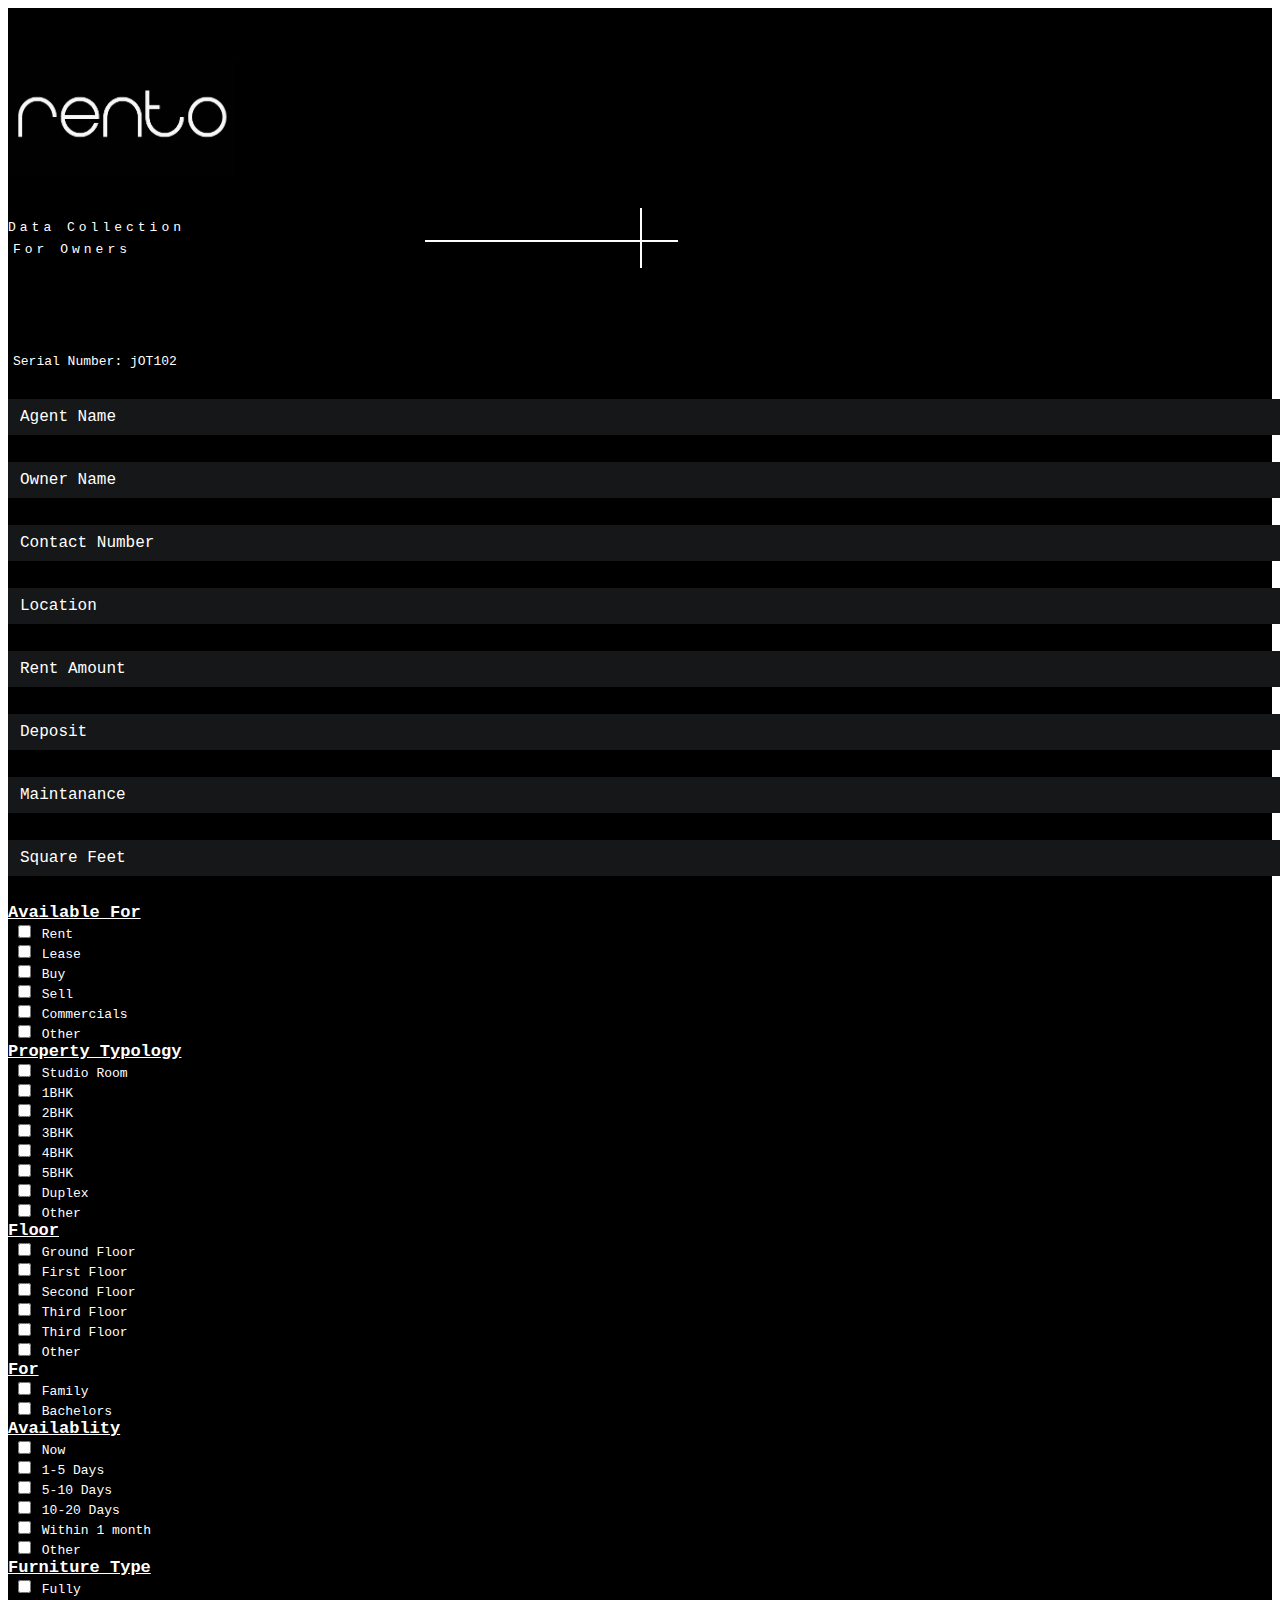
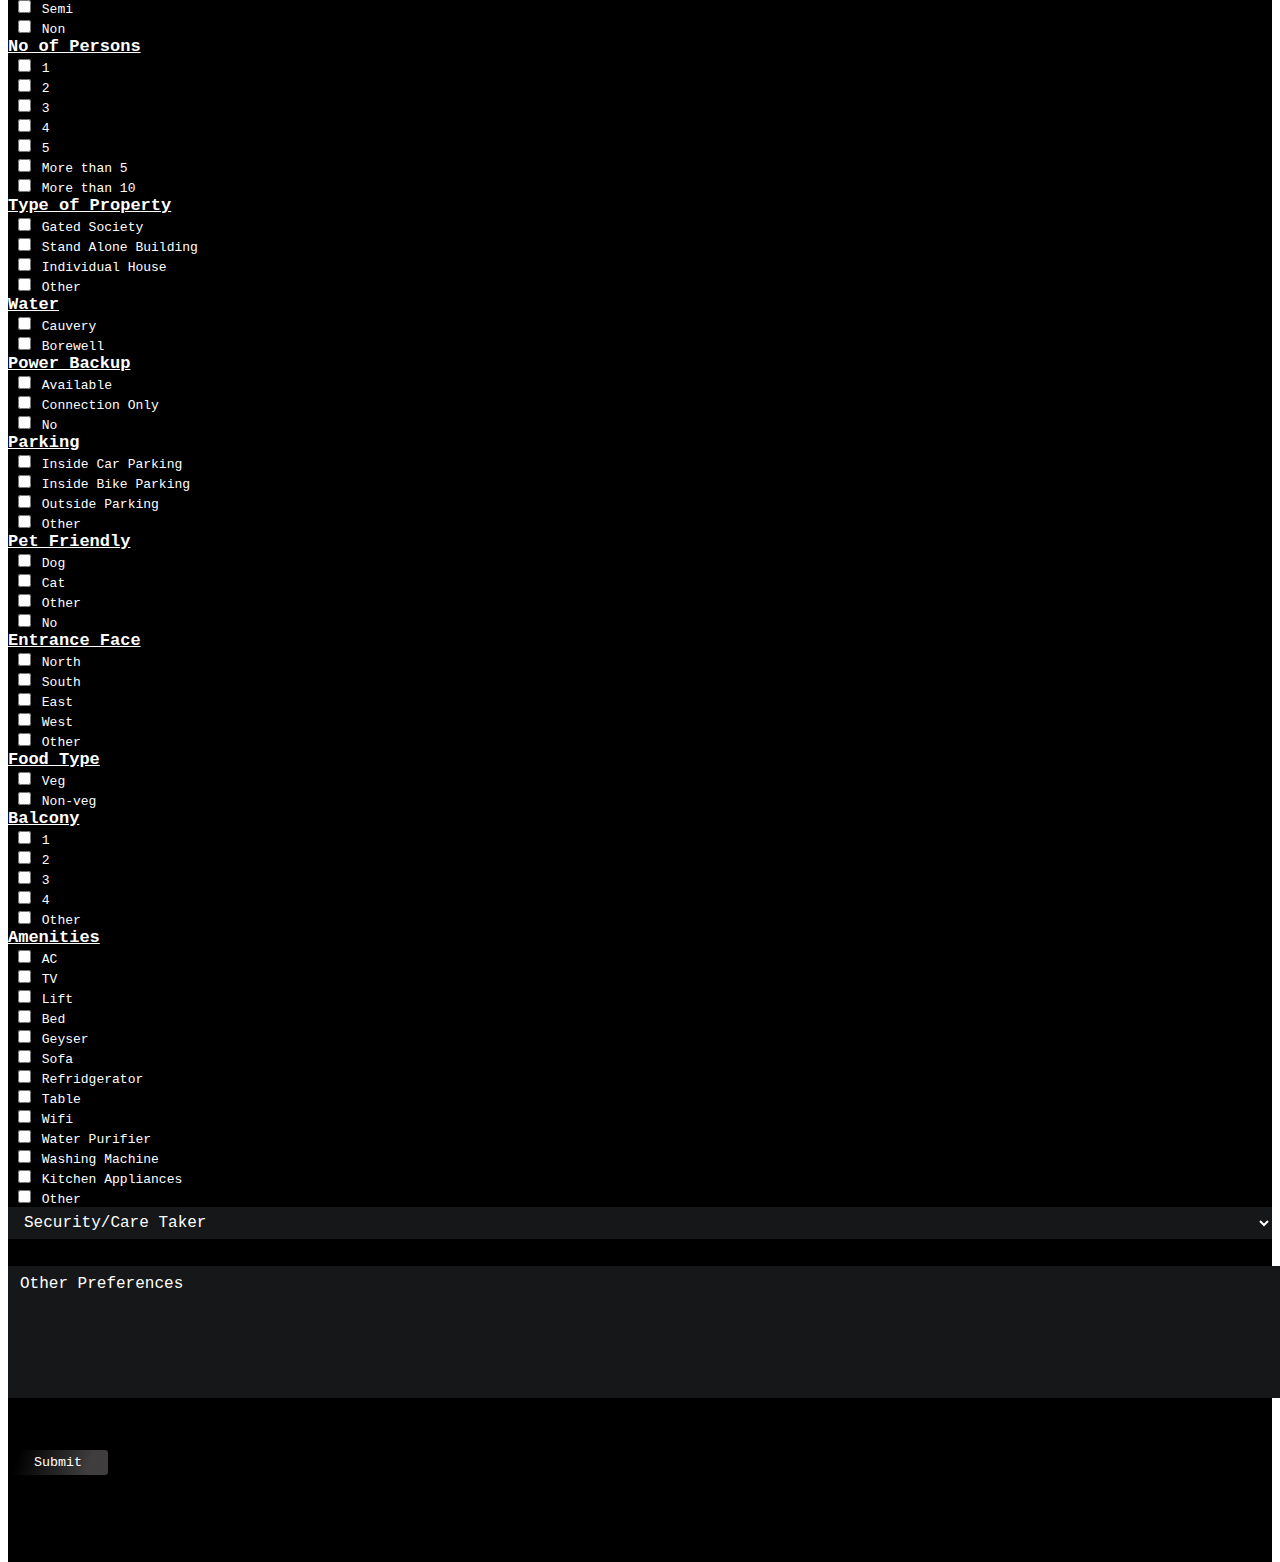
<file: index.html>
<!DOCTYPE html>
<html lang="en">

<head>
  <meta charset="UTF-8">
  <meta name="viewport" content="width=device-width, initial-scale=1.0">
  <title>RentoAgents</title>
  <link href="Assets/img/Rentologo.jpg" rel="icon">

  <link href="Assets/css/style.css" rel="stylesheet">

  <link href="https://cdn.jsdelivr.net/npm/bootstrap@5.3.2/dist/css/bootstrap.min.css" rel="stylesheet"
    integrity="sha384-T3c6CoIi6uLrA9TneNEoa7RxnatzjcDSCmG1MXxSR1GAsXEV/Dwwykc2MPK8M2HN" crossorigin="anonymous">

  <script>
    function generateSerialNumber() {
      var now = new Date();
      var timestamp = now.getTime().toString();

      var randomString = generateRandomString(3); // You can adjust the length of the random string as needed
      var shortenedTimestamp = timestamp.slice(-3); // Extracting the last 6 digits of the timestamp

      var serialNumber = randomString + shortenedTimestamp;
      return serialNumber;
    }

    function generateRandomString(length) {
      var result = '';
      var characters = 'ABCDEFGHIJKLMNOPQRSTUVWXYZabcdefghijklmnopqrstuvwxyz0123456789';
      var charactersLength = characters.length;
      for (var i = 0; i < length; i++) {
        result += characters.charAt(Math.floor(Math.random() * charactersLength));
      }
      return result;
    }

    function displaySerialNumber() {
      var serialNumber = generateSerialNumber();
      document.getElementById("serialNumber").innerHTML = "Serial Number: " + serialNumber;
    }
  </script>

</head>

<body onload="displaySerialNumber()">

  <section id="contact">
    <div class="container col-lg-9">

      <div class="vl"></div>

      <div class="logo text-center">
        <img src="Assets/img/rentologo3.jpg">
      </div>

      <div class="section-title-1 col-md-6 col-7">
        Data Collection
      </div>

      <div class="hl"></div>

      <div class="section-title-2 col-md-6 col-5">
        For Owners
      </div>

      <div class=" serial-no" id="serialNumber"></div>

      <div>
        <form name="submit-to-google-sheet">
          <div class="row">
            <div class="form-group col-sm-6">
              <input type="text" name="Agent Name" class="my-form-control" placeholder="Agent Name" required>
            </div>
            <div class="form-group col-sm-6">
              <input type="text" class="my-form-control" name="Owner Name" placeholder="Owner Name" required>
            </div>

            <div class="form-group col-sm-6">
              <input type="text" name="Contact Number" class="my-form-control" placeholder="Contact Number" required>
            </div>
            <div class="form-group col-sm-6">
              <input type="text" class="my-form-control" name="Location" placeholder="Location" required>
            </div>

            <div class="form-group col-sm-6">
              <input type="text" class="my-form-control" name="Rent Amount" placeholder="Rent Amount">
            </div>

            <div class="form-group col-sm-6">
              <input type="text" class="my-form-control" name="Deposit" placeholder="Deposit">
            </div>

            <div class="form-group col-sm-6">
              <input type="text" class="my-form-control" name="Maintanance" placeholder="Maintanance">
            </div>

            <div class="form-group col-sm-6">
              <input type="text" class="my-form-control" name="Square Feet" placeholder="Square Feet">
            </div>



            <label class="label">Available For</label>
            <div class="row">
              <div class="col-md-2 col-sm-4">
                <input type="checkbox" name="Rent" value="Rent">
                <label>Rent</label>
              </div>
              <div class="col-md-2 col-sm-4">
                <input type="checkbox" name="Lease" value="Lease">
                <label>Lease</label>
              </div>
              <div class="col-md-2 col-sm-4">
                <input type="checkbox" name="Buy" value="Buy">
                <label>Buy</label>
              </div>
              <div class="col-md-2 col-sm-4">
                <input type="checkbox" name="Sell" value="Sell">
                <label>Sell</label>
              </div>
              <div class="col-md-2 col-sm-4">
                <input type="checkbox" name="Commercials" value="Commercials">
                <label>Commercials</label>
              </div>
              <div class="col-md-2 col-sm-4">
                <input type="checkbox" name="Other1" value="Other" id="otherAvailableFor">
                <label>Other</label>
              </div>
              <div class="form-group col-12" style="display: none;" id="otherAvailableForBox">
                <input type="text" name="Other Available For" class="form-control" placeholder="Other Available For">
              </div>
            </div>

            <label class="label">Property Typology</label>
            <div class="row">
              <div class="col-md-2 col-sm-4">
                <input type="checkbox" name="Studio Room" value="Studio Room">
                <label>Studio Room</label>
              </div>
              <div class="col-md-2 col-sm-4">
                <input type="checkbox" name="1BHK" value="1BHK">
                <label>1BHK</label>
              </div>
              <div class="col-md-2 col-sm-4">
                <input type="checkbox" name="2BHK" value="2BHK">
                <label>2BHK</label>
              </div>
              <div class="col-md-2 col-sm-4">
                <input type="checkbox" name="3BHK" value="3BHK">
                <label>3BHK</label>
              </div>
              <div class="col-md-2 col-sm-4">
                <input type="checkbox" name="4BHK" value="4BHK">
                <label>4BHK</label>
              </div>
              <div class="col-md-2 col-sm-4">
                <input type="checkbox" name="5BHK" value="5BHK">
                <label>5BHK</label>
              </div>
              <div class="col-md-2 col-sm-4">
                <input type="checkbox" name="Duplex" value="Duplex">
                <label>Duplex</label>
              </div>
              <div class="col-md-2 col-sm-4">
                <input type="checkbox" name="Other2" value="Other" id="otherPropertyTypology">
                <label>Other</label>
              </div>
              <div class="form-group col-12" style="display: none;" id="otherPropertyTypologyBox">
                <input type="text" name="Other Property Typology" class="form-control"
                  placeholder="Other Property Typology">
              </div>
            </div>

            <label class="label">Floor</label>
            <div class="row">
              <div class="col-md-2 col-sm-4">
                <input type="checkbox" name="Ground Floor" value="Ground Floor">
                <label>Ground Floor</label>
              </div>
              <div class="col-md-2 col-sm-4">
                <input type="checkbox" name="First Floor" value="First Floor">
                <label>First Floor</label>
              </div>
              <div class="col-md-2 col-sm-4">
                <input type="checkbox" name="Second Floor" value="Second Floor">
                <label>Second Floor</label>
              </div>
              <div class="col-md-2 col-sm-4">
                <input type="checkbox" name="Third Floor" value="Third Floor">
                <label>Third Floor</label>
              </div>
              <div class="col-md-2 col-sm-4">
                <input type="checkbox" name="Fourth Floor" value="Third Floor">
                <label>Third Floor</label>
              </div>
              <div class="col-md-2 col-sm-4">
                <input type="checkbox" name="Other3" value="Other" id="otherFloor">
                <label>Other</label>
              </div>
              <div class="form-group col-12" style="display: none;" id="otherFloorBox">
                <input type="text" name="Other Floor" class="form-control"
                  placeholder="Other Floor">
              </div>
            </div>



            <label class="label">For</label>
            <div class="row">
              <div class="col-sm-6">
                <input type="checkbox" name="Family" value="Family">
                <label>Family</label>
              </div>
              <div class="col-sm--6">
                <input type="checkbox" name="Bachelors" value="Bachelors">
                <label>Bachelors</label>
              </div>
            </div>

            <label class="label">Availablity</label>
            <div class="row">
              <div class="col-md-3 col-sm-4">
                <input type="checkbox" name="Now" value="Now">
                <label>Now</label>
              </div>
              <div class="col-md-3 col-sm-4">
                <input type="checkbox" name="1-5 Days" value="1-5 Days">
                <label>1-5 Days</label>
              </div>
              <div class="col-md-3 col-sm-4">
                <input type="checkbox" name="5-10 Days" value="5-10 Days">
                <label>5-10 Days</label>
              </div>
              <div class="col-md-3 col-sm-4">
                <input type="checkbox" name="10-20 Days" value="10-20 Days">
                <label>10-20 Days</label>
              </div>
              <div class="col-md-3 col-sm-4">
                <input type="checkbox" name="Within 1 month" value="Within 1 month">
                <label>Within 1 month</label>
              </div>
              <div class="col-md-3 col-sm-4">
                <input type="checkbox" name="Other4" value="Other" id="otherAvailability">
                <label>Other</label>
              </div>
              <div class="form-group col-12" style="display: none;" id="otherAvailabilityBox">
                <input type="text" name="Other Availablity" class="form-control" placeholder="Other Availablity">
              </div>
            </div>


            <label class="label">Furniture Type</label>
            <div class="row">
              <div class="col-sm-4">
                <input type="checkbox" name="Fully" value="Fully">
                <label>Fully</label>
              </div>
              <div class="col-sm-4">
                <input type="checkbox" name="Semi" value="Semi">
                <label>Semi</label>
              </div>
              <div class="col-sm-4">
                <input type="checkbox" name="Non" value="Non">
                <label>Non</label>
              </div>
            </div>

            <label class="label">No of Persons</label>
            <div class="row">
              <div class="col-md-2 col-sm-4">
                <input type="checkbox" name="1person" value="One person">
                <label>1</label>
              </div>
              <div class="col-md-2 col-sm-4">
                <input type="checkbox" name="2persons" value="Two persons">
                <label>2</label>
              </div>
              <div class="col-md-2 col-sm-4">
                <input type="checkbox" name="3persons" value="Three persons">
                <label>3</label>
              </div>
              <div class="col-md-2 col-sm-4">
                <input type="checkbox" name="4persons" value="Four persons">
                <label>4</label>
              </div>
              <div class="col-md-2 col-sm-4">
                <input type="checkbox" name="5persons" value="Five persons">
                <label>5</label>
              </div>
              <div class="col-md-2 col-sm-4">
                <input type="checkbox" name="More than 5" value="More than 5 persons">
                <label>More than 5</label>
              </div>
              <div class="col-md-2 col-sm-4">
                <input type="checkbox" name="More than 10" value="More than 10 persons">
                <label>More than 10</label>
              </div>
            </div>

            <label class="label">Type of Property</label>
            <div class="row">
              <div class="col-md-3 col-12">
                <input type="checkbox" name="Gated Society" value="Gated Society">
                <label>Gated Society</label>
              </div>
              <div class="col-md-3 col-12">
                <input type="checkbox" name="Stand Alone Building" value="Stand Alone Building">
                <label>Stand Alone Building</label>
              </div>
              <div class="col-md-3 col-12">
                <input type="checkbox" name="Individual House" value="Individual House">
                <label>Individual House</label>
              </div>
              <div class="col-md-3 col-12">
                <input type="checkbox" name="Other5" value="Other" id="otherTypeofProperty">
                <label>Other</label>
              </div>
              <div class="form-group col-12" style="display: none;" id="otherTypeofPropertyBox">
                <input type="text" name="Other Type of Property" class="form-control"
                  placeholder="Other Type of Property">
              </div>
            </div>


            <label class="label">Water</label>
            <div class="row">
              <div class="col-sm-6">
                <input type="checkbox" name="Cauvery" value="Cauvery">
                <label>Cauvery</label>
              </div>
              <div class="col-sm-6">
                <input type="checkbox" name="Borewell" value="Borewell">
                <label>Borewell</label>
              </div>
            </div>

            <label class="label">Power Backup</label>
            <div class="row">
              <div class="col-sm-4">
                <input type="checkbox" name="Available" value="Available">
                <label>Available</label>
              </div>
              <div class="col-sm-4">
                <input type="checkbox" name="Connection Only" value="Connection Only">
                <label>Connection Only</label>
              </div>
              <div class="col-sm-4">
                <input type="checkbox" name="No1" value="No Power Backup">
                <label>No</label>
              </div>
            </div>

            <label class="label">Parking</label>
            <div class="row">
              <div class="col-md-3">
                <input type="checkbox" name="Inside Car Parking" value="Inside Car Parking">
                <label>Inside Car Parking</label>
              </div>
              <div class="col-md-3">
                <input type="checkbox" name="Inside Bike Parking" value="Inside Bike Parking">
                <label>Inside Bike Parking</label>
              </div>
              <div class="col-md-3">
                <input type="checkbox" name="Outside Parking" value="Outside Parking">
                <label>Outside Parking</label>
              </div>
              <div class="col-md-3">
                <input type="checkbox" name="Other6" value="Other" id="otherParking">
                <label>Other</label>
              </div>
              <div class="form-group col-12" style="display: none;" id="otherParkingBox">
                <input type="text" name="Other Parking" class="form-control" placeholder="Other Parking">
              </div>
            </div>

            <label class="label">Pet Friendly</label>
            <div class="row">
              <div class="col-md-3">
                <input type="checkbox" name="Dog" value="Dog">
                <label>Dog</label>
              </div>
              <div class="col-md-3">
                <input type="checkbox" name="Cat" value="Cat">
                <label>Cat</label>
              </div>
              <div class="col-md-3">
                <input type="checkbox" name="Other7" value="Other" id="otherPets">
                <label>Other</label>
              </div>
              <div class="form-group col-12" style="display: none;" id="otherPetsBox">
                <input type="text" name="Other Pets" class="form-control" placeholder="Other Pets">
              </div>
              <div class="col-md-3">
                <input type="checkbox" name="No2" value="No Pets">
                <label>No</label>
              </div>
            </div>

            <label class="label">Entrance Face</label>
            <div class="row">
              <div class="col-md-3">
                <input type="checkbox" name="North" value="North">
                <label>North</label>
              </div>
              <div class="col-md-3">
                <input type="checkbox" name="South" value="South">
                <label>South</label>
              </div>
              <div class="col-md-3">
                <input type="checkbox" name="East" value="East">
                <label>East</label>
              </div>
              <div class="col-md-3">
                <input type="checkbox" name="West" value="West">
                <label>West</label>
              </div>
              <div class="col-md-3">
                <input type="checkbox" name="Other8" value="Other" id="otherEntranceFace">
                <label>Other</label>
              </div>
              <div class="form-group col-12" style="display: none;" id="otherEntranceFaceBox">
                <input type="text" name="Other Entrance Face" class="form-control" placeholder="Other Entrance Face">
              </div>
            </div>

            <label class="label">Food Type</label>
            <div class="row">
              <div class="col-sm-6">
                <input type="checkbox" name="Veg" value="Veg">
                <label>Veg</label>
              </div>
              <div class="col-sm-6">
                <input type="checkbox" name="Non-veg" value="Non-veg">
                <label>Non-veg</label>
              </div>
            </div>

            <label class="label">Balcony</label>
            <div class="row">
              <div class="col-md-3">
                <input type="checkbox" name="One" value="One Balcony">
                <label>1</label>
              </div>
              <div class="col-md-3">
                <input type="checkbox" name="Two" value="Two Balcony">
                <label>2</label>
              </div>
              <div class="col-md-3">
                <input type="checkbox" name="Three" value="Three Balcony">
                <label>3</label>
              </div>
              <div class="col-md-3">
                <input type="checkbox" name="Four" value="Four Balcony">
                <label>4</label>
              </div>
              <div class="col-md-3">
                <input type="checkbox" name="Other9" value="Other" id="otherBalcony">
                <label>Other</label>
              </div>
              <div class="form-group col-12" style="display: none;" id="otherBalconyBox">
                <input type="text" name="Other Balcony" class="form-control" placeholder="Other Balcony">
              </div>
            </div>

            <label class="label">Amenities</label>
            <div class="row">
              <div class="col-sm-4">
                <input type="checkbox" name="AC" value="AC">
                <label>AC</label>
              </div>
              <div class="col-sm-4">
                <input type="checkbox" name="TV" value="TV">
                <label>TV</label>
              </div>
              <div class="col-sm-4">
                <input type="checkbox" name="Lift" value="Lift">
                <label>Lift</label>
              </div>
              <div class="col-sm-4">
                <input type="checkbox" name="Bed" value="Bed">
                <label>Bed</label>
              </div>
              <div class="col-sm-4">
                <input type="checkbox" name="Geyser" value="Geyser">
                <label>Geyser</label>
              </div>
              <div class="col-sm-4">
                <input type="checkbox" name="Sofa" value="Sofa">
                <label>Sofa</label>
              </div>
              <div class="col-sm-4">
                <input type="checkbox" name="Refridgerator" value="Refridgerator">
                <label>Refridgerator</label>
              </div>
              <div class="col-sm-4">
                <input type="checkbox" name="Table" value="Table">
                <label>Table</label>
              </div>
              <div class="col-sm-4">
                <input type="checkbox" name="Wifi" value="Wifi">
                <label>Wifi</label>
              </div>
              <div class="col-sm-4">
                <input type="checkbox" name="Water Purifier" value="Water Purifier">
                <label>Water Purifier</label>
              </div>
              <div class="col-sm-4">
                <input type="checkbox" name="Washing Machine" value="Washing Machine">
                <label>Washing Machine</label>
              </div>
              <div class="col-sm-4 col-12">
                <input type="checkbox" name="Kitchen Appliances" value="Kitchen Appliances">
                <label>Kitchen Appliances</label>
              </div>
              <div class="col-sm-4">
                <input type="checkbox" name="Other10" value="Other" id="otherAmenities">
                <label>Other</label>
              </div>
              <div class="form-group col-12" style="display: none;" id="otherAmenitiesBox">
                <input type="text" name="Other Amenities" class="form-control" placeholder="Other Amenities">
              </div>
            </div>

            <div class="form-group col-12">
              <select class="my-form-control" name="Security/Care Taker">
                <optgroup>
                  <option value="" disabled selected hidden>Security/Care Taker</option>
                  <option value="Yes">Yes</option>
                  <option value="No">No</option>
                </optgroup>
              </select>
            </div>

            <div class="form-group">
              <textarea class="my-form-control" name="Other Preferences" rows="5" id="Otherpreferences"
                placeholder="Other Preferences"></textarea>
            </div>
          </div>



          <div class="text-center">
            <input type="submit" value="Submit">
          </div>
        </form>

        <div class="text-center" style="padding-bottom: 50px; color: white;"><span id="msg"></span></div>

      </div>

    </div>


  </section>

  <section id="footer">
    <div class="text-center">
      <h6>Copyrights@RentoBangalore</h6>
    </div>

  </section>

  <script>
    const scriptURL = "https://script.google.com/macros/s/AKfycbxHYenpbIP6CI7W3MyIF2KPxNAI5gA5jAcNvNgRXxzl1TzMholModgBHQMAnLiRIQuZ/exec"
    const form = document.forms['submit-to-google-sheet']
    const msg = document.getElementById("msg")
    const submitButton = form.querySelector('input[type="submit"]')

    form.addEventListener('submit', e => {
      e.preventDefault()
      submitButton.disabled = true
      fetch(scriptURL, { method: 'POST', body: new FormData(form) })
        .then(response => {
          msg.innerHTML = "Details Collected"
          setTimeout(function () {
            msg.innerHTML = ""
          }, 5000)
          form.reset()
          submitButton.disabled = false
        })
        .catch(error => {
          console.error('Error!', error.message)
          submitButton.disabled = false
        })
    })

    const otherAvailableFor = document.getElementById('otherAvailableFor');
    const otherAvailableForBox = document.getElementById('otherAvailableForBox');

    otherAvailableFor.addEventListener('change', function () {
      if (this.checked) {
        otherAvailableForBox.style.display = 'block';
      } else {
        otherAvailableForBox.style.display = 'none';
      }
    });


    const otherPropertyTypology = document.getElementById('otherPropertyTypology');
    const otherPropertyTypologyBox = document.getElementById('otherPropertyTypologyBox');

    otherPropertyTypology.addEventListener('change', function () {
      if (this.checked) {
        otherPropertyTypologyBox.style.display = 'block';
      } else {
        otherPropertyTypologyBox.style.display = 'none';
      }
    });

    const otherFloor = document.getElementById('otherFloor');
    const otherFloorBox = document.getElementById('otherFloorBox');

    otherFloor.addEventListener('change', function () {
      if (this.checked) {
        otherFloorBox.style.display = 'block';
      } else {
        otherFloorBox.style.display = 'none';
      }
    });


    const otherAvailability = document.getElementById('otherAvailability');
    const otherAvailabilityBox = document.getElementById('otherAvailabilityBox');

    otherAvailability.addEventListener('change', function () {
      if (this.checked) {
        otherAvailabilityBox.style.display = 'block';
      } else {
        otherAvailabilityBox.style.display = 'none';
      }
    });

    const otherTypeofProperty = document.getElementById('otherTypeofProperty');
    const otherTypeofPropertyBox = document.getElementById('otherTypeofPropertyBox');

    otherTypeofProperty.addEventListener('change', function () {
      if (this.checked) {
        otherTypeofPropertyBox.style.display = 'block';
      } else {
        otherTypeofPropertyBox.style.display = 'none';
      }
    });

    const otherParking = document.getElementById('otherParking');
    const otherParkingBox = document.getElementById('otherParkingBox');

    otherParking.addEventListener('change', function () {
      if (this.checked) {
        otherParkingBox.style.display = 'block';
      } else {
        otherParkingBox.style.display = 'none';
      }
    });

    const otherPets = document.getElementById('otherPets');
    const otherPetsBox = document.getElementById('otherPetsBox');

    otherPets.addEventListener('change', function () {
      if (this.checked) {
        otherPetsBox.style.display = 'block';
      } else {
        otherPetsBox.style.display = 'none';
      }
    });


    const otherEntranceFace = document.getElementById('otherEntranceFace');
    const otherEntranceFaceBox = document.getElementById('otherEntranceFaceBox');

    otherEntranceFace.addEventListener('change', function () {
      if (this.checked) {
        otherEntranceFaceBox.style.display = 'block';
      } else {
        otherEntranceFaceBox.style.display = 'none';
      }
    });

    const otherBalcony = document.getElementById('otherBalcony');
    const otherBalconyBox = document.getElementById('otherBalconyBox');

    otherBalcony.addEventListener('change', function () {
      if (this.checked) {
        otherBalconyBox.style.display = 'block';
      } else {
        otherBalconyBox.style.display = 'none';
      }
    });

    const otherAmenities = document.getElementById('otherAmenities');
    const otherAmenitiesBox = document.getElementById('otherAmenitiesBox');

    otherAmenities.addEventListener('change', function () {
      if (this.checked) {
        otherAmenitiesBox.style.display = 'block';
      } else {
        otherAmenitiesBox.style.display = 'none';
      }
    });




  </script>

  <script src="https://cdn.jsdelivr.net/npm/@popperjs/core@2.11.8/dist/umd/popper.min.js"
    integrity="sha384-I7E8VVD/ismYTF4hNIPjVp/Zjvgyol6VFvRkX/vR+Vc4jQkC+hVqc2pM8ODewa9r"
    crossorigin="anonymous"></script>
  <script src="https://cdn.jsdelivr.net/npm/bootstrap@5.3.2/dist/js/bootstrap.min.js"
    integrity="sha384-BBtl+eGJRgqQAUMxJ7pMwbEyER4l1g+O15P+16Ep7Q9Q+zqX6gSbd85u4mG4QzX+"
    crossorigin="anonymous"></script>
  <script src="https://cdn.jsdelivr.net/npm/bootstrap@5.3.2/dist/js/bootstrap.bundle.min.js"
    integrity="sha384-C6RzsynM9kWDrMNeT87bh95OGNyZPhcTNXj1NW7RuBCsyN/o0jlpcV8Qyq46cDfL"
    crossorigin="anonymous"></script>
</body>

</html>
</file>
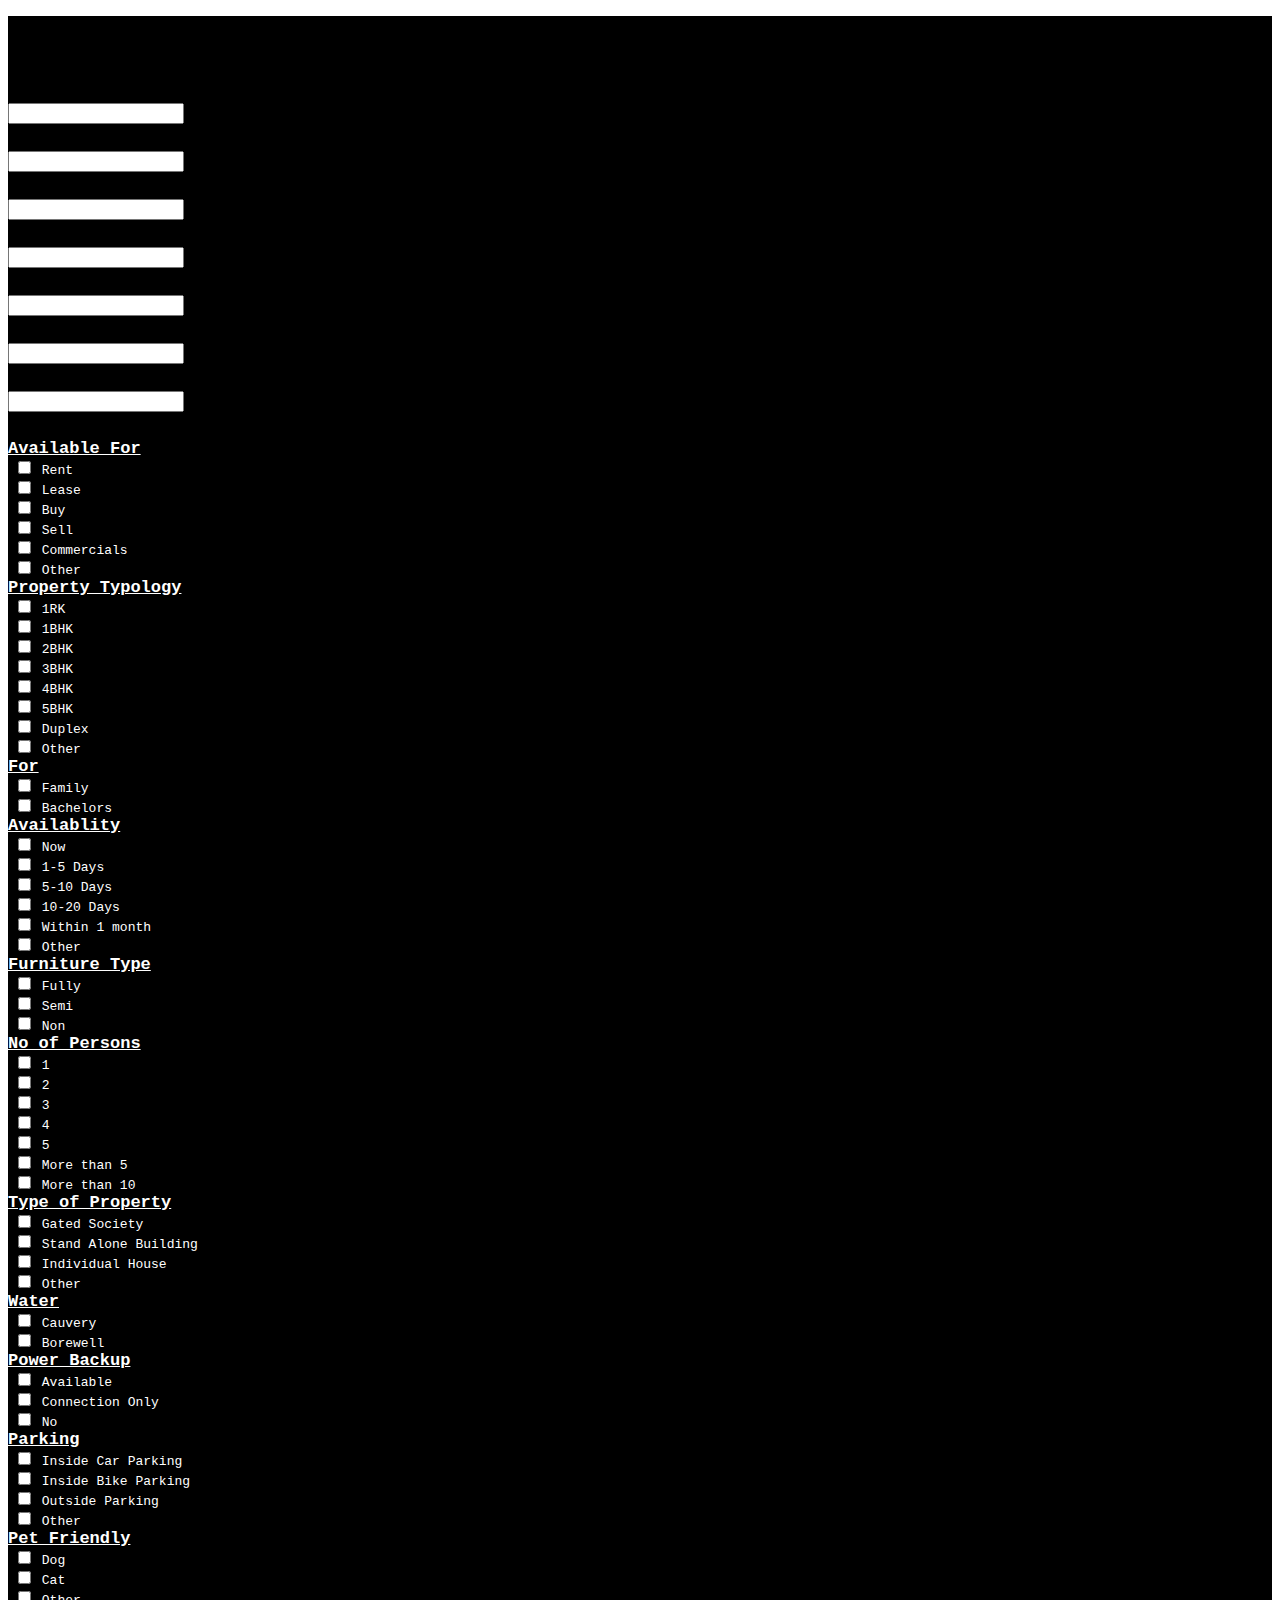
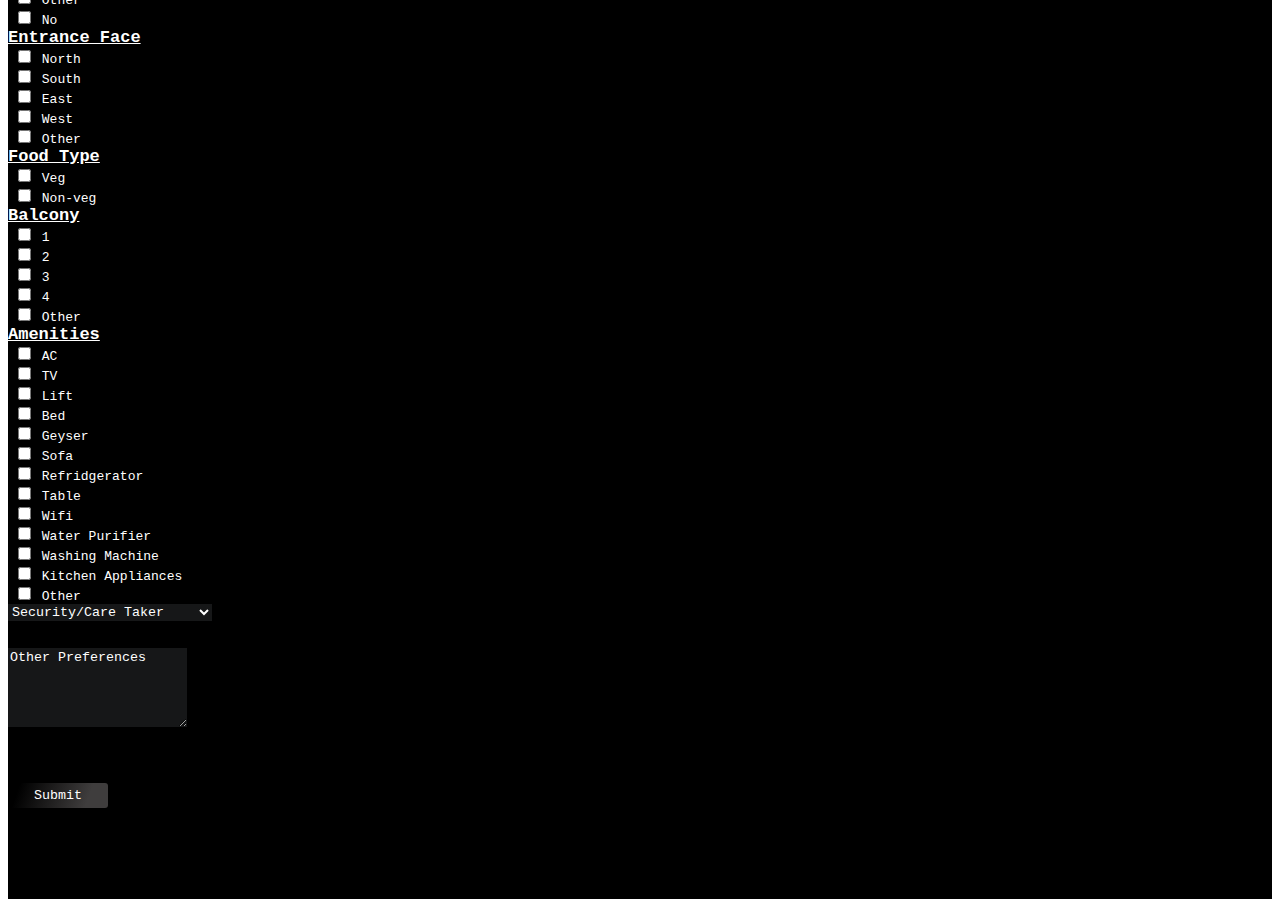
<file: test.html>
<!DOCTYPE html>
<html lang="en">

<head>
  <meta charset="UTF-8">
  <meta name="viewport" content="width=device-width, initial-scale=1.0">
  <title>RentoAgents</title>
  <link href="Assets/img/Rentologo.jpg" rel="icon">

  <link href="Assets/css/style.css" rel="stylesheet">

  <link href="https://cdn.jsdelivr.net/npm/bootstrap@5.3.2/dist/css/bootstrap.min.css" rel="stylesheet"
    integrity="sha384-T3c6CoIi6uLrA9TneNEoa7RxnatzjcDSCmG1MXxSR1GAsXEV/Dwwykc2MPK8M2HN" crossorigin="anonymous">

  <script>
    function generateSerialNumber() {
      var now = new Date();
      var timestamp = now.getTime().toString();

      var randomString = generateRandomString(3); // You can adjust the length of the random string as needed
      var shortenedTimestamp = timestamp.slice(-3); // Extracting the last 6 digits of the timestamp

      var serialNumber = randomString + shortenedTimestamp;
      return serialNumber;
    }

    function generateRandomString(length) {
      var result = '';
      var characters = 'ABCDEFGHIJKLMNOPQRSTUVWXYZabcdefghijklmnopqrstuvwxyz0123456789';
      var charactersLength = characters.length;
      for (var i = 0; i < length; i++) {
        result += characters.charAt(Math.floor(Math.random() * charactersLength));
      }
      return result;
    }

    function displaySerialNumber() {
      var serialNumber = generateSerialNumber();
      document.getElementById("serialNumber").innerHTML = "Serial Number: " + serialNumber;
    }
  </script>

</head>

<body onload="displaySerialNumber()">

  <section id="contact">
    <div class="container col-lg-9">

      <div class="section-title text-center">
        <h2>Data Collection</h2>
        <h4>For Owners</h4>
      </div>

      <div id="serialNumber"></div>

      <div>
        <form name="submit-to-google-sheet">
          <div class="row">
            <div class="form-group col-sm-6">
              <input type="text" name="Agent Name" class="form-control" placeholder="Agent Name" required>
            </div>
            <div class="form-group col-sm-6">
              <input type="text" class="form-control" name="Owner Name" placeholder="Owner Name" required>
            </div>

            <div class="form-group col-sm-6">
              <input type="text" name="Contact Number" class="form-control" placeholder="Contact Number" required>
            </div>
            <div class="form-group col-sm-6">
              <input type="text" class="form-control" name="Location" placeholder="Location" required>
            </div>

            <div class="form-group col-sm-4">
              <input type="text" class="form-control" name="Rent Amount" placeholder="Rent Amount">
            </div>

            <div class="form-group col-sm-4">
              <input type="text" class="form-control" name="Deposit" placeholder="Deposit">
            </div>

            <div class="form-group col-sm-4">
              <input type="text" class="form-control" name="Maintanance" placeholder="Maintanance">
            </div>



            <label class="label">Available For</label>
            <div class="row">
              <div class="col-md-2 col-sm-4 col-6">
                <input type="checkbox" name="Rent" value="Rent">
                <label>Rent</label>
              </div>
              <div class="col-md-2 col-sm-4 col-6">
                <input type="checkbox" name="Lease" value="Lease">
                <label>Lease</label>
              </div>
              <div class="col-md-2 col-sm-4 col-6">
                <input type="checkbox" name="Buy" value="Buy">
                <label>Buy</label>
              </div>
              <div class="col-md-2 col-sm-4 col-6">
                <input type="checkbox" name="Sell" value="Sell">
                <label>Sell</label>
              </div>
              <div class="col-md-2 col-sm-4 col-6">
                <input type="checkbox" name="Commercials" value="Commercials">
                <label>Commercials</label>
              </div>
              <div class="col-md-2 col-sm-4 col-6">
                <input type="checkbox" name="Other1" value="Other" id="otherAvailableFor">
                <label>Other</label>
              </div>
              <div class="form-group col-12" style="display: none;" id="otherAvailableForBox">
                <input type="text" name="Other Available For" class="form-control" placeholder="Other Available For">
              </div>
            </div>

            <label class="label">Property Typology</label>
            <div class="row">
              <div class="col-md-2 col-sm-4 col-6">
                <input type="checkbox" name="1RK" value="1RK">
                <label>1RK</label>
              </div>
              <div class="col-md-2 col-sm-4 col-6">
                <input type="checkbox" name="1BHK" value="1BHK">
                <label>1BHK</label>
              </div>
              <div class="col-md-2 col-sm-4 col-6">
                <input type="checkbox" name="2BHK" value="2BHK">
                <label>2BHK</label>
              </div>
              <div class="col-md-2 col-sm-4 col-6">
                <input type="checkbox" name="3BHK" value="3BHK">
                <label>3BHK</label>
              </div>
              <div class="col-md-2 col-sm-4 col-6">
                <input type="checkbox" name="4BHK" value="4BHK">
                <label>4BHK</label>
              </div>
              <div class="col-md-2 col-sm-4 col-6">
                <input type="checkbox" name="5BHK" value="5BHK">
                <label>5BHK</label>
              </div>
              <div class="col-md-2 col-sm-4 col-6">
                <input type="checkbox" name="Duplex" value="Duplex">
                <label>Duplex</label>
              </div>
              <div class="col-md-2 col-sm-4 col-6">
                <input type="checkbox" name="Other2" value="Other" id="otherPropertyTypology">
                <label>Other</label>
              </div>
              <div class="form-group col-12" style="display: none;" id="otherPropertyTypologyBox">
                <input type="text" name="Other Property Typology" class="form-control"
                  placeholder="Other Property Typology">
              </div>
            </div>


            <label class="label">For</label>
            <div class="row">
              <div class="col-6">
                <input type="checkbox" name="Family" value="Family">
                <label>Family</label>
              </div>
              <div class="col-6">
                <input type="checkbox" name="Bachelors" value="Bachelors">
                <label>Bachelors</label>
              </div>
            </div>

            <label class="label">Availablity</label>
            <div class="row">
              <div class="col-md-2 col-sm-4 col-6">
                <input type="checkbox" name="Now" value="Now">
                <label>Now</label>
              </div>
              <div class="col-md-2 col-sm-4 col-6">
                <input type="checkbox" name="1-5 Days" value="1-5 Days">
                <label>1-5 Days</label>
              </div>
              <div class="col-md-2 col-sm-4 col-6">
                <input type="checkbox" name="5-10 Days" value="5-10 Days">
                <label>5-10 Days</label>
              </div>
              <div class="col-md-2 col-sm-4 col-6">
                <input type="checkbox" name="10-20 Days" value="10-20 Days">
                <label>10-20 Days</label>
              </div>
              <div class="col-md-2 col-sm-4 col-6">
                <input type="checkbox" name="Within 1 month" value="Within 1 month">
                <label>Within 1 month</label>
              </div>
              <div class="col-md-2 col-sm-4 col-6">
                <input type="checkbox" name="Other3" value="Other" id="otherAvailability">
                <label>Other</label>
              </div>
              <div class="form-group col-12" style="display: none;" id="otherAvailabilityBox">
                <input type="text" name="Other Availablity" class="form-control" placeholder="Other Availablity">
              </div>
            </div>


            <label class="label">Furniture Type</label>
            <div class="row">
              <div class="col-sm-4 col-6">
                <input type="checkbox" name="Fully" value="Fully">
                <label>Fully</label>
              </div>
              <div class="col-sm-4 col-6">
                <input type="checkbox" name="Semi" value="Semi">
                <label>Semi</label>
              </div>
              <div class="col-sm-4 col-6">
                <input type="checkbox" name="Non" value="Non">
                <label>Non</label>
              </div>
            </div>

            <label class="label">No of Persons</label>
            <div class="row">
              <div class="col-md-2 col-sm-4 col-6">
                <input type="checkbox" name="1person" value="One person">
                <label>1</label>
              </div>
              <div class="col-md-2 col-sm-4 col-6">
                <input type="checkbox" name="2persons" value="Two persons">
                <label>2</label>
              </div>
              <div class="col-md-2 col-sm-4 col-6">
                <input type="checkbox" name="3persons" value="Three persons">
                <label>3</label>
              </div>
              <div class="col-md-2 col-sm-4 col-6">
                <input type="checkbox" name="4persons" value="Four persons">
                <label>4</label>
              </div>
              <div class="col-md-2 col-sm-4 col-6">
                <input type="checkbox" name="5persons" value="Five persons">
                <label>5</label>
              </div>
              <div class="col-md-2 col-sm-4 col-6">
                <input type="checkbox" name="More than 5" value="More than 5 persons">
                <label>More than 5</label>
              </div>
              <div class="col-md-2 col-sm-4 col-6">
                <input type="checkbox" name="More than 10" value="More than 10 persons">
                <label>More than 10</label>
              </div>
            </div>

            <label class="label">Type of Property</label>
            <div class="row">
              <div class="col-md-3 col-6">
                <input type="checkbox" name="Gated Society" value="Gated Society">
                <label>Gated Society</label>
              </div>
              <div class="col-md-3 col-6">
                <input type="checkbox" name="Stand Alone Building" value="Stand Alone Building">
                <label>Stand Alone Building</label>
              </div>
              <div class="col-md-3 col-6">
                <input type="checkbox" name="Individual House" value="Individual House">
                <label>Individual House</label>
              </div>
              <div class="col-md-3 col-6">
                <input type="checkbox" name="Other4" value="Other" id="otherTypeofProperty">
                <label>Other</label>
              </div>
              <div class="form-group col-12" style="display: none;" id="otherTypeofPropertyBox">
                <input type="text" name="Other Type of Property" class="form-control"
                  placeholder="Other Type of Property">
              </div>
            </div>


            <label class="label">Water</label>
            <div class="row">
              <div class="col-6">
                <input type="checkbox" name="Cauvery" value="Cauvery">
                <label>Cauvery</label>
              </div>
              <div class="col-6">
                <input type="checkbox" name="Borewell" value="Borewell">
                <label>Borewell</label>
              </div>
            </div>

            <label class="label">Power Backup</label>
            <div class="row">
              <div class="col-sm-4 col-6">
                <input type="checkbox" name="Available" value="Available">
                <label>Available</label>
              </div>
              <div class="col-sm-4 col-6">
                <input type="checkbox" name="Connection Only" value="Connection Only">
                <label>Connection Only</label>
              </div>
              <div class="col-sm-4 col-6">
                <input type="checkbox" name="No1" value="No Power Backup">
                <label>No</label>
              </div>
            </div>

            <label class="label">Parking</label>
            <div class="row">
              <div class="col-md-3 col-6">
                <input type="checkbox" name="Inside Car Parking" value="Inside Car Parking">
                <label>Inside Car Parking</label>
              </div>
              <div class="col-md-3 col-6">
                <input type="checkbox" name="Inside Bike Parking" value="Inside Bike Parking">
                <label>Inside Bike Parking</label>
              </div>
              <div class="col-md-3 col-6">
                <input type="checkbox" name="Outside Parking" value="Outside Parking">
                <label>Outside Parking</label>
              </div>
              <div class="col-md-3 col-6">
                <input type="checkbox" name="Other5" value="Other" id="otherParking">
                <label>Other</label>
              </div>
              <div class="form-group col-12" style="display: none;" id="otherParkingBox">
                <input type="text" name="Other Parking" class="form-control" placeholder="Other Parking">
              </div>
            </div>

            <label class="label">Pet Friendly</label>
            <div class="row">
              <div class="col-md-3 col-6">
                <input type="checkbox" name="Dog" value="Dog">
                <label>Dog</label>
              </div>
              <div class="col-md-3 col-6">
                <input type="checkbox" name="Cat" value="Cat">
                <label>Cat</label>
              </div>
              <div class="col-md-3 col-6">
                <input type="checkbox" name="Other6" value="Other" id="otherPets">
                <label>Other</label>
              </div>
              <div class="col-md-3 col-6">
                <input type="checkbox" name="No2" value="No Pets">
                <label>No</label>
              </div>
              <div class="form-group col-12" style="display: none;" id="otherPetsBox">
                <input type="text" name="Other Pets" class="form-control" placeholder="Other Pets">
              </div>
            </div>

            <label class="label">Entrance Face</label>
            <div class="row">
              <div class="col-md-3 col-6">
                <input type="checkbox" name="North" value="North">
                <label>North</label>
              </div>
              <div class="col-md-3 col-6">
                <input type="checkbox" name="South" value="South">
                <label>South</label>
              </div>
              <div class="col-md-3 col-6">
                <input type="checkbox" name="East" value="East">
                <label>East</label>
              </div>
              <div class="col-md-3 col-6">
                <input type="checkbox" name="West" value="West">
                <label>West</label>
              </div>
              <div class="col-md-3 col-6">
                <input type="checkbox" name="Other7" value="Other" id="otherEntranceFace">
                <label>Other</label>
              </div>
              <div class="form-group col-12" style="display: none;" id="otherEntranceFaceBox">
                <input type="text" name="Other Entrance Face" class="form-control" placeholder="Other Entrance Face">
              </div>
            </div>

            <label class="label">Food Type</label>
            <div class="row">
              <div class="col-6">
                <input type="checkbox" name="Veg" value="Veg">
                <label>Veg</label>
              </div>
              <div class="col-6">
                <input type="checkbox" name="Non-veg" value="Non-veg">
                <label>Non-veg</label>
              </div>
            </div>

            <label class="label">Balcony</label>
            <div class="row">
              <div class="col-md-3 col-6">
                <input type="checkbox" name="One" value="One Balcony">
                <label>1</label>
              </div>
              <div class="col-md-3 col-6">
                <input type="checkbox" name="Two" value="Two Balcony">
                <label>2</label>
              </div>
              <div class="col-md-3 col-6">
                <input type="checkbox" name="Three" value="Three Balcony">
                <label>3</label>
              </div>
              <div class="col-md-3 col-6">
                <input type="checkbox" name="Four" value="Four Balcony">
                <label>4</label>
              </div>
              <div class="col-md-3 col-6">
                <input type="checkbox" name="Other8" value="Other" id="otherBalcony">
                <label>Other</label>
              </div>
              <div class="form-group col-12" style="display: none;" id="otherBalconyBox">
                <input type="text" name="Other Balcony" class="form-control" placeholder="Other Balcony">
              </div>
            </div>

            <label class="label">Amenities</label>
            <div class="row">
              <div class="col-sm-4 col-6">
                <input type="checkbox" name="AC" value="AC">
                <label>AC</label>
              </div>
              <div class="col-sm-4 col-6">
                <input type="checkbox" name="TV" value="TV">
                <label>TV</label>
              </div>
              <div class="col-sm-4 col-6">
                <input type="checkbox" name="Lift" value="Lift">
                <label>Lift</label>
              </div>
              <div class="col-sm-4 col-6">
                <input type="checkbox" name="Bed" value="Bed">
                <label>Bed</label>
              </div>
              <div class="col-sm-4 col-6">
                <input type="checkbox" name="Geyser" value="Geyser">
                <label>Geyser</label>
              </div>
              <div class="col-sm-4 col-6">
                <input type="checkbox" name="Sofa" value="Sofa">
                <label>Sofa</label>
              </div>
              <div class="col-sm-4 col-6">
                <input type="checkbox" name="Refridgerator" value="Refridgerator">
                <label>Refridgerator</label>
              </div>
              <div class="col-sm-4 col-6">
                <input type="checkbox" name="Table" value="Table">
                <label>Table</label>
              </div>
              <div class="col-sm-4 col-6">
                <input type="checkbox" name="Wifi" value="Wifi">
                <label>Wifi</label>
              </div>
              <div class="col-sm-4 col-6">
                <input type="checkbox" name="Water Purifier" value="Water Purifier">
                <label>Water Purifier</label>
              </div>
              <div class="col-sm-4 col-6">
                <input type="checkbox" name="Washing Machine" value="Washing Machine">
                <label>Washing Machine</label>
              </div>
              <div class="col-sm-4 col-6">
                <input type="checkbox" name="Kitchen Appliances" value="Kitchen Appliances">
                <label>Kitchen Appliances</label>
              </div>
              <div class="col-sm-4 col-6">
                <input type="checkbox" name="Other9" value="Other" id="otherAmenities">
                <label>Other</label>
              </div>
              <div class="form-group col-12" style="display: none;" id="otherAmenitiesBox">
                <input type="text" name="Other Amenities" class="form-control" placeholder="Other Amenities">
              </div>
            </div>

            <div class="form-group col-12">
              <select class="form-control" name="Security/Care Taker">
                <optgroup>
                  <option value="" disabled selected hidden>Security/Care Taker</option>
                  <option value="Yes">Yes</option>
                  <option value="No">No</option>
                </optgroup>
              </select>
            </div>

            <div class="form-group">
              <textarea class="form-control" name="Other Preferences" rows="5" id="Otherpreferences"
                placeholder="Other Preferences"></textarea>
            </div>
          </div>



          <div class="text-center">
            <input type="submit" value="Submit">
          </div>
        </form>

        <div class="text-center" style="padding-bottom: 50px;"><span id="msg"></span></div>

      </div>

    </div>


  </section>

  <section id="footer">
    <div class="text-center">
      <h6>Copyrights@RentoBangalore</h6>
    </div>

  </section>

  <script>
    const scriptURL = "https://script.google.com/macros/s/AKfycbwR0pObCHYy168tzQhCzJhPxtIrhG_vswXmOCdpTyrRNidNoy0eR2m5cPI36jP5PPtk/exec"
    const form = document.forms['submit-to-google-sheet']
    const msg = document.getElementById("msg")

    form.addEventListener('submit', e => {
      e.preventDefault()
      fetch(scriptURL, { method: 'POST', body: new FormData(form) })
        .then(response => {
          msg.innerHTML = "Details Collected"
          setTimeout(function () {
            msg.innerHTML = ""
          }, 5000)
          form.reset()
        })
        .catch(error => console.error('Error!', error.message))
    })

    const otherAvailableFor = document.getElementById('otherAvailableFor');
    const otherAvailableForBox = document.getElementById('otherAvailableForBox');

    otherAvailableFor.addEventListener('change', function () {
      if (this.checked) {
        otherAvailableForBox.style.display = 'block';
      } else {
        otherAvailableForBox.style.display = 'none';
      }
    });

    const otherPropertyTypology = document.getElementById('otherPropertyTypology');
    const otherPropertyTypologyBox = document.getElementById('otherPropertyTypologyBox');

    otherPropertyTypology.addEventListener('change', function () {
      if (this.checked) {
        otherPropertyTypologyBox.style.display = 'block';
      } else {
        otherPropertyTypologyBox.style.display = 'none';
      }
    });

    const otherAvailability = document.getElementById('otherAvailability');
    const otherAvailabilityBox = document.getElementById('otherAvailabilityBox');

    otherAvailability.addEventListener('change', function () {
      if (this.checked) {
        otherAvailabilityBox.style.display = 'block';
      } else {
        otherAvailabilityBox.style.display = 'none';
      }
    });

    const otherTypeofProperty = document.getElementById('otherTypeofProperty');
    const otherTypeofPropertyBox = document.getElementById('otherTypeofPropertyBox');

    otherTypeofProperty.addEventListener('change', function () {
      if (this.checked) {
        otherTypeofPropertyBox.style.display = 'block';
      } else {
        otherTypeofPropertyBox.style.display = 'none';
      }
    });

    const otherParking = document.getElementById('otherParking');
    const otherParkingBox = document.getElementById('otherParkingBox');

    otherParking.addEventListener('change', function () {
      if (this.checked) {
        otherParkingBox.style.display = 'block';
      } else {
        otherParkingBox.style.display = 'none';
      }
    });

    const otherPets = document.getElementById('otherPets');
    const otherPetsBox = document.getElementById('otherPetsBox');

    otherPets.addEventListener('change', function () {
      if (this.checked) {
        otherPetsBox.style.display = 'block';
      } else {
        otherPetsBox.style.display = 'none';
      }
    });


    const otherEntranceFace = document.getElementById('otherEntranceFace');
    const otherEntranceFaceBox = document.getElementById('otherEntranceFaceBox');

    otherEntranceFace.addEventListener('change', function () {
      if (this.checked) {
        otherEntranceFaceBox.style.display = 'block';
      } else {
        otherEntranceFaceBox.style.display = 'none';
      }
    });

    const otherBalcony = document.getElementById('otherBalcony');
    const otherBalconyBox = document.getElementById('otherBalconyBox');

    otherBalcony.addEventListener('change', function () {
      if (this.checked) {
        otherBalconyBox.style.display = 'block';
      } else {
        otherBalconyBox.style.display = 'none';
      }
    });

    const otherAmenities = document.getElementById('otherAmenities');
    const otherAmenitiesBox = document.getElementById('otherAmenitiesBox');

    otherAmenities.addEventListener('change', function () {
      if (this.checked) {
        otherAmenitiesBox.style.display = 'block';
      } else {
        otherAmenitiesBox.style.display = 'none';
      }
    });




  </script>




  <script src="https://cdn.jsdelivr.net/npm/@popperjs/core@2.11.8/dist/umd/popper.min.js"
    integrity="sha384-I7E8VVD/ismYTF4hNIPjVp/Zjvgyol6VFvRkX/vR+Vc4jQkC+hVqc2pM8ODewa9r"
    crossorigin="anonymous"></script>
  <script src="https://cdn.jsdelivr.net/npm/bootstrap@5.3.2/dist/js/bootstrap.min.js"
    integrity="sha384-BBtl+eGJRgqQAUMxJ7pMwbEyER4l1g+O15P+16Ep7Q9Q+zqX6gSbd85u4mG4QzX+"
    crossorigin="anonymous"></script>
  <script src="https://cdn.jsdelivr.net/npm/bootstrap@5.3.2/dist/js/bootstrap.bundle.min.js"
    integrity="sha384-C6RzsynM9kWDrMNeT87bh95OGNyZPhcTNXj1NW7RuBCsyN/o0jlpcV8Qyq46cDfL"
    crossorigin="anonymous"></script>
</body>

</html>
</file>
<file: Assets/css/style.css>
body {
  font-family: monospace;
}

:root{
  --color-secondary: #161718;
}

.section-title-1 {
  padding-top: 40px;
  font-family: monospace;
  color: white;
  letter-spacing: 4px;
  float: left;
  display: flex;
  justify-content: flex-end;
}

.vl{
  margin-top: 200px;
  height: 60px;
  border-left: 2px solid white;
  position: absolute;
  left: 50%;
}

.hl{
  padding-top: 60px;
  border-bottom: 2px solid white;
  opacity: 1;
  z-index: 2;
  width: 20%;
  margin-left: 33%;
}

.section-title-2 {
  font-family: monospace;
  color: white;
  letter-spacing: 4px;
  padding-bottom: 40px;
  float: left;
  padding-left: 5px;
}

#contact {
  background: black;
}

#contact select {
  -webkit-appearance: menulist;
  appearance: menulist;
  font-family: monospace;
  background-color: var(--color-secondary);
  color: white;
  border: none;
}

.serial-no {
  margin-top: 112px;
  font-family: monospace;
  padding-bottom: 30px;
  color: white;
  margin-left: 5px;
}

.logo{
  padding-top: 50px;

}

#contact img{
  width: 226px;
  height: 118px;
}

.label {
  text-decoration: underline;
  font-weight: 900;
  padding-top: 3vh;
  font-size: 17px;
}

.my-form-control {
  display: block;
  width: 100%;
  padding: 0.375rem 0.75rem;
  font-size: 1rem;
  font-weight: 400;
  line-height: 1.5;
  color: white ;
  -webkit-appearance: none;
  -moz-appearance: none;
  appearance: none;
  background-color: var(--color-secondary);
  background-clip: padding-box;
  border: black;
  border-radius: var(--bs-border-radius);
  transition: border-color .15s ease-in-out, box-shadow .15s ease-in-out;
}

::placeholder {
  color: white;
}

optgroup {
  font-family: monospace;
}

#contact ::placeholder {
  font-family: monospace;
}

#contact input {
  font-family: monospace;
}

#contact input:focus {
  outline-style: none;
  box-shadow: none;
  border: 2px solid;
  border-color: white;
}

#contact select:focus {
  outline-style: none;
  box-shadow: none;
  border: 2px solid;
  border-color: white;
}

#contact textarea:focus {
  outline-style: none;
  box-shadow: none;
  border: 2px solid;
  border-color: white;
}

#contact span {
  font-family: monospace;
  font-size: 22px;
}

.form-group {
  margin-bottom: 3vh;
}

#contact textarea {
  font-family: monospace;
  color: white;
  background-color: var(--color-secondary);
  border: none;
}

label {
  font-family: monospace;
  margin-bottom: 2vh;
  color: white;
}

input[type="checkbox"]{
  margin-left: 10px;
}

input[type="submit"] {
  width: 100px;
  background: linear-gradient(109.6deg,black, rgba(0, 0, 0, 0.93) 11.2%, rgb(63, 61, 61) 78.9%);
  color: white !important;
  padding: 5px;
  font-family: monospace;
  border-radius: 3px;
  border: none;
  margin-top: 25px;
  margin-bottom: 50px;
}

input[type="submit"]:hover {
  background: linear-gradient(109.6deg,rgb(63, 61, 61) 11.2%, rgba(0, 0, 0, 0.93) 78.9%, black);
  color: white !important;
}

@media(max-width: 1200px){
  .hl{
    width: 27%;
    margin-left: 28%;
  }
}

@media(max-width: 768px){
  .hl{
    width: 39%;
  }
  .vl{
    left: 56%;
  }
}

@media(max-width: 650px){
  .vl{
    left: 57%;
  }
}

@media(max-width: 580px){
  .vl{
    left: 58%;
  }

  .hl{
    width: 39%;
  }
}

@media(max-width: 495px){
  .hl{
    margin-left: 24%;
    width: 42%;
  }
}

@media (max-width: 462px){
  .hl {
    margin-left: 21%;
    width: 46%;
}
}

@media (max-width: 435px){
  .hl {
    margin-left: 18%;
    width: 50%;
}
}


@media (max-width: 415px){
.hl {
    margin-left: 15%;
    width: 54%;
}
}

@media (max-width: 395px){
.hl {
    margin-left: 13%;
    width: 57%;
}
}

@media (max-width:365px){
  .vl{
    left: 58%;
  }

  .hl{
    width: 68%;
    margin-left: 4%;
  }
}

@media (max-width: 356px){
  .section-title-1{
    letter-spacing: 3px;
  }

  .section-title-2{
    letter-spacing: 3px;
  }

  .hl {
    width: 60%;
    margin-left: 10%;
}
}

@media (max-width: 330px){
  .section-title-1{
    letter-spacing: 2px;
  }

  .section-title-2{
    letter-spacing: 2px;
  }

  .hl {
    width: 60%;
    margin-left: 10%;
}
}

@media (max-width: 305px){
  .section-title-1{
    letter-spacing: 1px;
  }

  .section-title-2{
    letter-spacing: 1px;
  }

}
</file>
